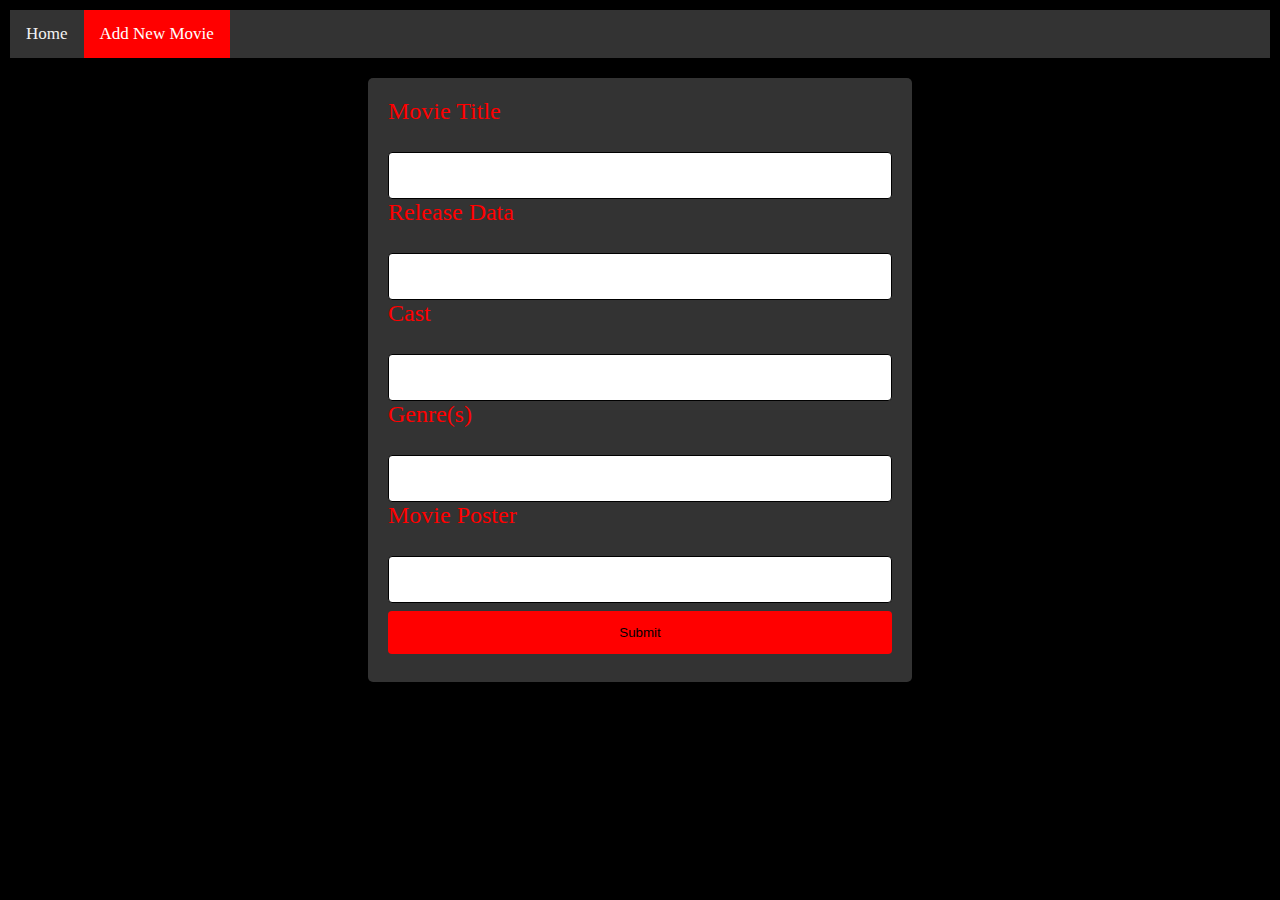
<file: form.html>
<!DOCTYPE html>
<html lang="en">
<head>
    <meta charset="UTF-8">
    <meta name="viewport" content="width=device-width, initial-scale=1.0">
    <title>Document</title>
    <link rel="stylesheet" href="style.css">
</head>
<body>
    <div class="topnav">
  <a href="index.html">Home</a>
  <a class="active" href="form.html">Add New Movie</a>
  </div>

<form action="/action_page.php" id="form">
  <label for="fname">Movie Title</label><br>
  <input type="text" id="fname" name="title" ><br>

  <label for="lname">Release Data</label><br>
  <input type="text" id="year" name="year" ><br>

  <label for="lname">Cast</label><br>
  <input type="text" id="cast" name="cast" ><br>

  <label for="lname">Genre(s)</label><br>
  <input type="text" id="genre" name="genre" ><br>

  <label for="lname">Movie Poster</label><br>
  <input type="text" id="imagemovie" name="poster" ><br>


  
  <input type="submit" value="Submit">
</form>




</body>
</html>
</file>
<file: style.css>
body {
  background-color:black;
  color:white;
  border: 2px solid rgb(0, 0, 0);
}

.web-title {
text-align: center;
font-size:70px;
}






/*grid*/
.grid-container {
  display: grid;
  grid-template-columns: auto auto auto;
  background-color: rgb(0, 0, 0);
  padding: 10px;
}
.grid-container div {
  background-color: #b40000;
  border: 1px solid rgb(0, 0, 0);
  padding: 10px;
  font-size: 30px;
  text-align: center;
}

/*navbar*/
.topnav {
  background-color: #333;
  overflow: hidden;
}

.topnav a {
  float: left;
  color: #f2f2f2;
  text-align: center;
  padding: 14px 16px;
  text-decoration: none;
  font-size: 17px;
}

.topnav a:hover {
  background-color: #ddd;
  color: black;
}

.topnav a.active {
  background-color: #ff0000;
  color: white;
}
/*Form CSS taken from w3schools*/
form {
  border-radius: 5px;
  background-color: #333;
  padding: 20px;
  color:rgb(255, 0, 0);
  font-size:x-large;
  text-align: left;
  width:40%;
  margin-left: auto;
  margin-right: auto;
  margin-top:20px;
}



label {display: block;}

input[type=text], select {
  width: 100%;
  padding: 15px;  
  margin: 20px 1;
  display: inline-block;
  border: 1px solid #000000;
  border-radius: 4px;
  box-sizing: border-box;
}

input[type=submit] {
  width: 100%;
  background-color: rgb(255, 0, 0);
  color: rgb(0, 0, 0);
  padding: 14px;
  margin: 8px 0;
  border: none;
  border-radius: 4px;
  cursor: pointer;
}

input[type=submit]:hover {
  background-color: #ffffff;
}

.card span {
background-color:#000000;
opacity:70%;
}
</file>
